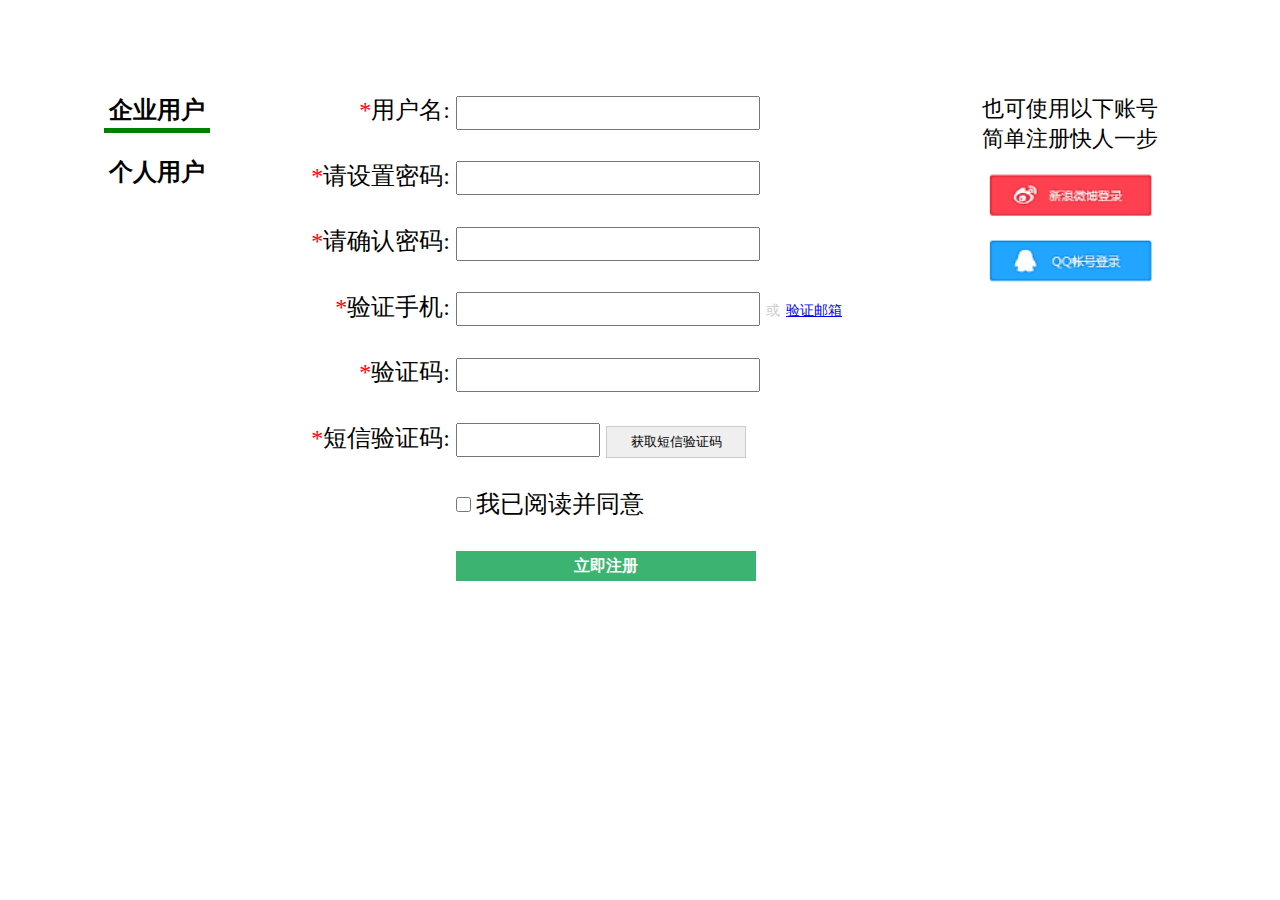
<file: html/submit/index.html>
<!DOCTYPE html>
<html lang="en">
<head>
	<meta charset="UTF-8">
	<title>Document</title>
	<style type="text/css">
	*{
		margin: 0;
		padding: 0;
	}
	.list-none{
		list-style: none;
	}
	.list-none li{
		font-size: 24px;
		margin: 30px;
	}
	.form-name{
		display: inline-block;
		text-align: right;
		width: 20%;
	}
	.form-name span{
		color:red;
	}
	.form-name + input[type=text]{
		width: 300px;
		height: 30px;
		font-size: 18px;
		text-indent: 5px;
	}

	.form-name + input[type=checkbox]{
		width: 15px;
		height: 15px;
		margin-right: 5px;
	}
	.form-name + input[type=button]{
		width: 300px;
		height: 30px;
		background-color: mediumseagreen;
		color: white;
		border: 0;
		font-size: 16px;
		font-weight: bold;
	}


	#contain
	</style>
</head>
<body>
	<div style="position: relative;width: 90%;min-width: 1200px;margin-top: 5%;">
		<div style="width: 20%;float: left;text-align: right;">
			<ul class="list-none" style="font-weight: bold;">
				<li><span style="padding: 5px;border-bottom: 5px solid green;">企业用户</span></li>
				<li><span style="padding: 5px;">个人用户</span></li>
			</ul>
		</div>
		<div style="width: 80%;float: right;">
			<ul class="list-none">
				<li> <div class="form-name"><span>*</span>用户名:</div> <input type="text" /> </li>
				<li> <div class="form-name"><span>*</span>请设置密码:</div> <input type="text" /> </li>
				<li> <div class="form-name"><span>*</span>请确认密码:</div> <input type="text" /> </li>
				<li> 
					<div class="form-name"><span>*</span>验证手机:</div> 
					<input type="text" /> <span style="color: #ccc;font-size: 14px;">或</span> <a href="javascript:void(0);" style="font-size: 14px;">验证邮箱</a>
				</li>
				<li> <div class="form-name"><span>*</span>验证码:</div> <input type="text" /> </li>
				<li> 
					<div class="form-name"><span>*</span>短信验证码:</div> 
					<input type="text" style="width: 140px;" /> 
					<input type="button" value="获取短信验证码" style="width: 140px;height: 32px;border: 1px solid #ccc;" />
				</li>
				<li> <div class="form-name"></div> <input type="checkbox" id="agree" /><label for="agree">我已阅读并同意</label> </li>
				<li> <div class="form-name"></div> <input type="button" value="立即注册" /> </li>
			</ul>
		</div>
		<div style="position: absolute;top: 30px;right: 30px;width: 200px;height: 300px;text-align: center;">
			<p style="font-size: 22px;">也可使用以下账号<br />简单注册快人一步</p>
			<p style="margin: 20px 0;cursor: pointer;"> <img src="sinalogo.png"> </p>
			<p style="margin: 20px 0;cursor: pointer;"> <img src="qqlogo.png"> </p>
		</div>
	</div>
</body>
</html>
</file>
